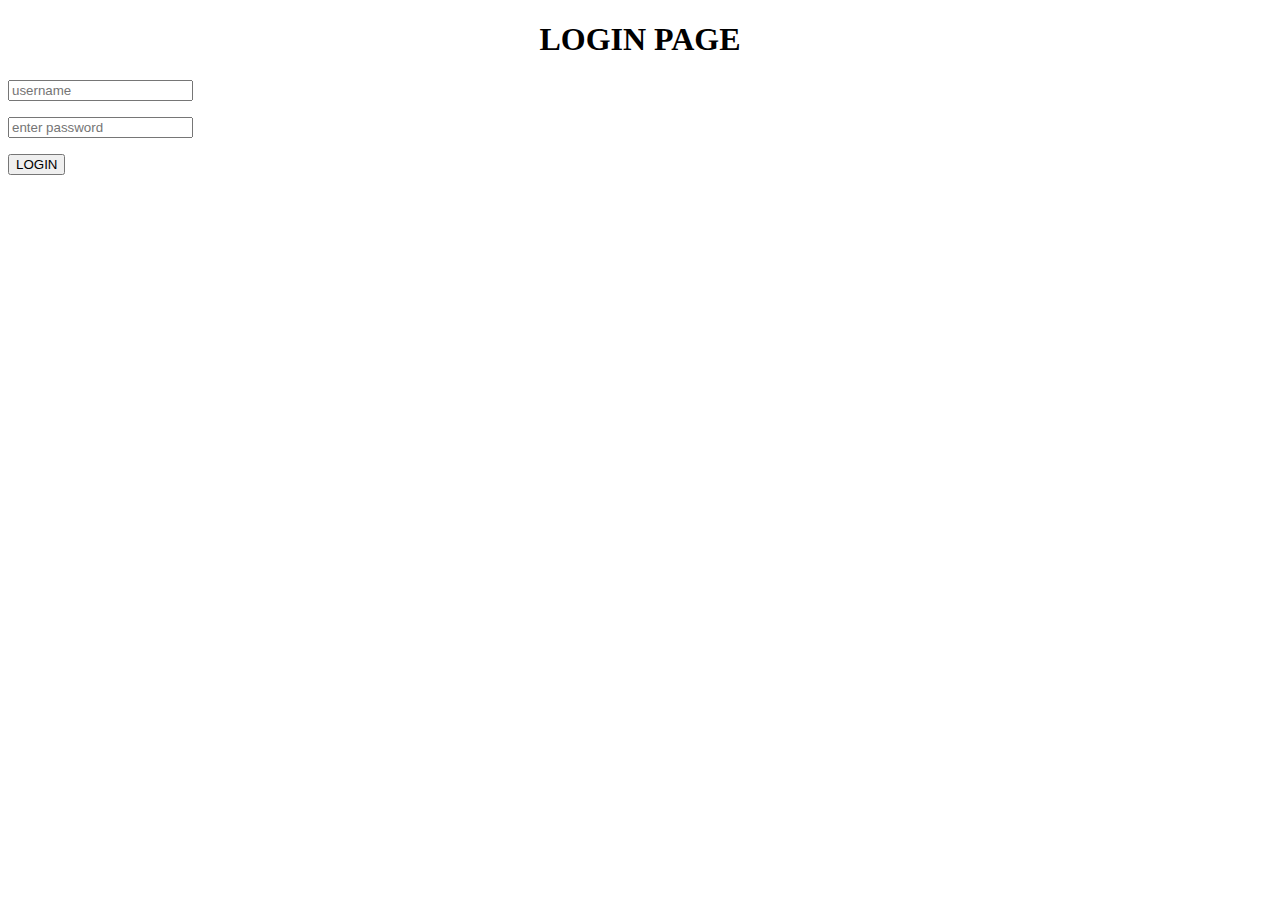
<file: login.html>
<!DOCTYPE html>
<html>
<head>
	<meta charset="utf-8">
	<meta name="viewport" content="width=device-width, initial-scale=1">
	<title></title>
</head>
<body>
	<form action="bio.html">
		<h1 align="center">LOGIN PAGE</h1>
		<p><input placeholder="username" type="username"></p>
		<p><input placeholder="enter password" type="enter password"></p>
		<button>LOGIN</button>
	</form>
</body>
</html>
</file>
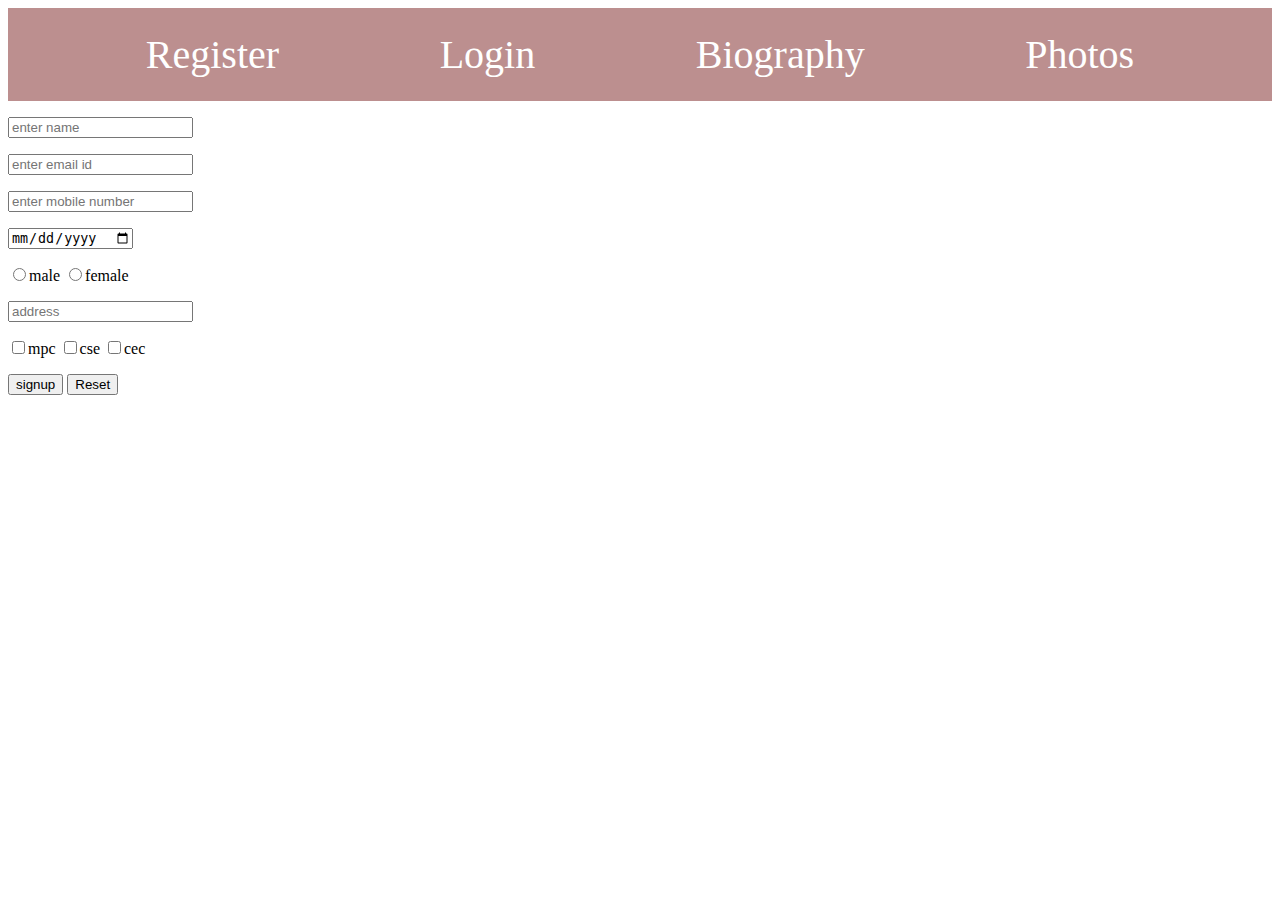
<file: register.html>
<!DOCTYPE html>
<html>
<head>
	<meta charset="utf-8">
	<meta name="viewport" content="width=device-width, initial-scale=1">
	<title></title>
	<link rel="stylesheet"  href="navigation.css">
	<style type="text/css">
		body{
			background-image: url(https://i.pinimg.com/736x/68/3c/96/683c969bf2e29f76fb4789b6958327ff.jpg);
			background-repeat: no-repeat;
			background-position: center;
			background-size: 100% 300%;
		}
	</style>
</head>
<body>
	<nav class="navigation">
		<a href="register.html">Register</a>
		<a href="login.html">Login</a>
		<a href="bio.html">Biography</a>
		<a href="phots.html">Photos</a>
	</nav>
	<form action="file:///C:/Users/pbsc/Desktop/mounika/project/login.html"> 
	<p><input placeholder="enter name" type="text" required></p>
	<p><input placeholder="enter email id"type="text" required></p>
	<p><input placeholder="enter mobile number"type="number" required></p>
	<p><input type="date" placeholder="date of birth" required></p>
	<p>
		<input type="radio" value="male" name="gender" required>male
		<input type="radio" value="female" name="gender" required>female
	</p>
	<p><input type="text" placeholder="address" required></p>
	<p>
		<input type="checkbox" value="mpc">mpc
		<input type="checkbox" value="cse">cse
		<input type="checkbox" value="cec">cec
	</p>
	<p>
		<button>signup</button>
		<input type="reset">
	</p>
	</form>
</body>
</body>
</html>
</file>
<file: navigation.css>
.navigation{
			background-color: rosybrown;
			display: flex;
			justify-content: space-evenly;
}
.navigation a{
			color: white;
			font-size: 40px;
			text-decoration: none;
			padding: 1.8%;
}
.navigation a:hover{
			background-color: skyblue;
}
</file>
